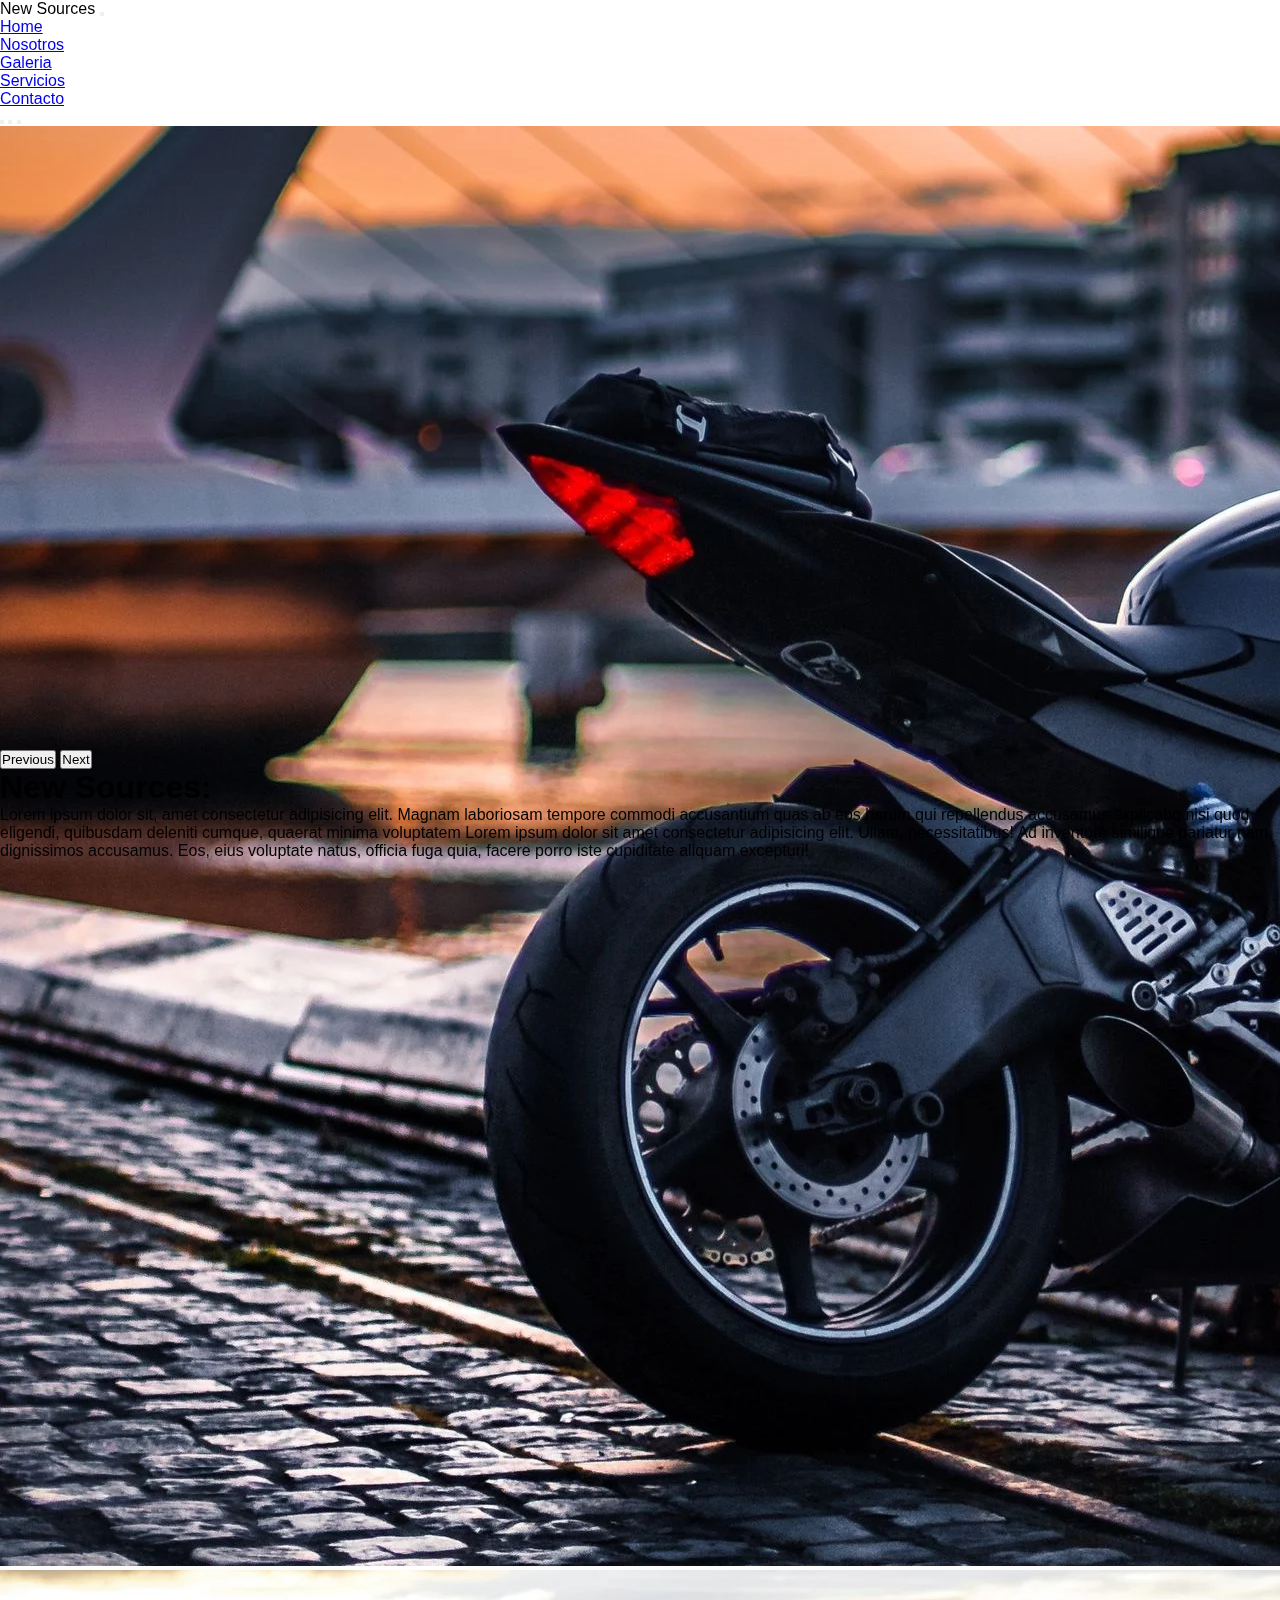
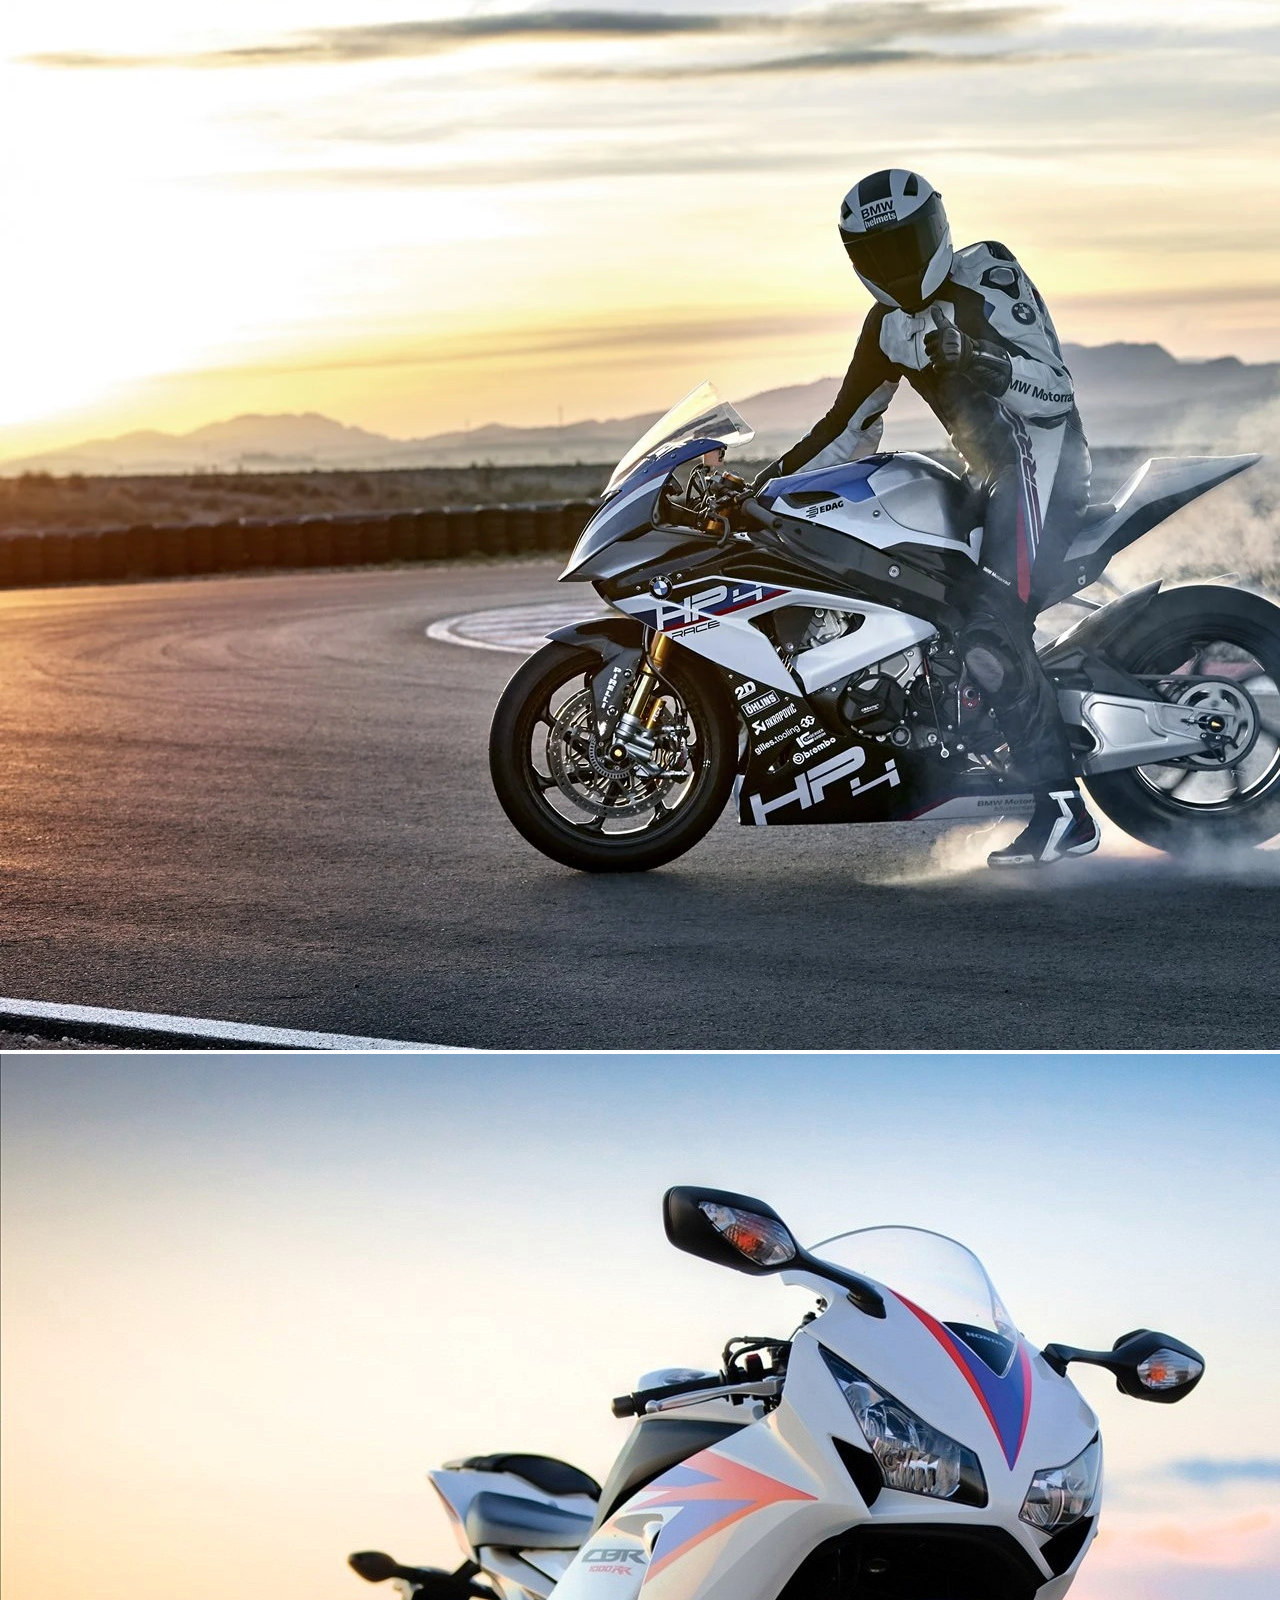
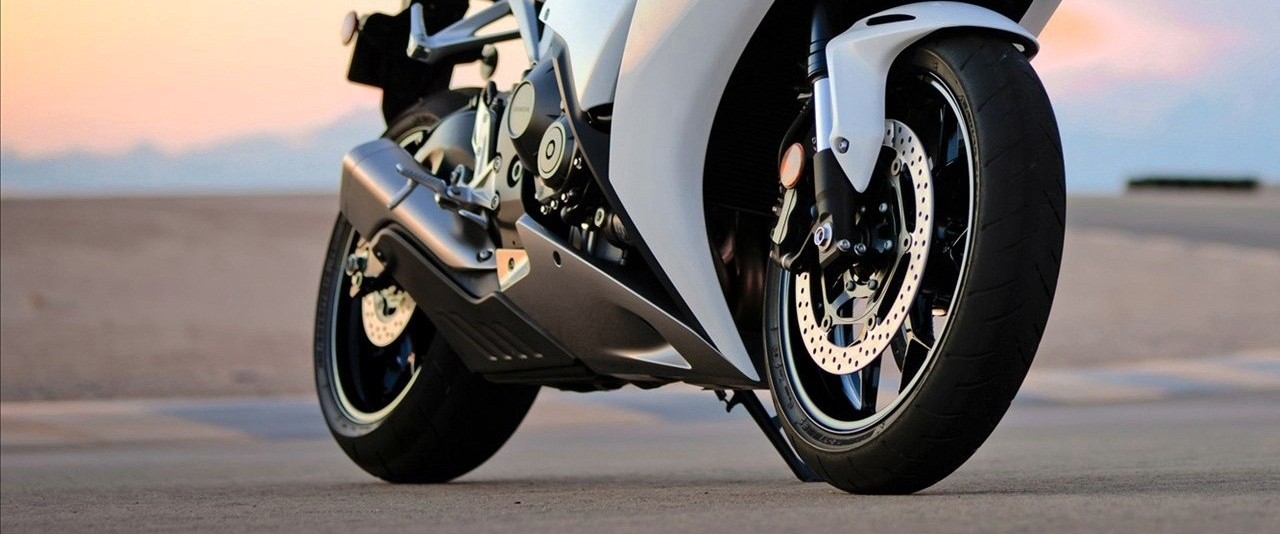
<file: index.html>
<!DOCTYPE html>
<html lang="es">
  <head>
    <meta charset="UTF-8" />
    <meta http-equiv="X-UA-Compatible" content="IE=edge" />
    <meta name="viewport" content="width=device-width, initial-scale=1.0" />
    <link
      href="https://cdn.jsdelivr.net/npm/bootstrap@5.1.3/dist/css/bootstrap.min.css"
      rel="stylesheet"
      integrity="sha384-1BmE4kWBq78iYhFldvKuhfTAU6auU8tT94WrHftjDbrCEXSU1oBoqyl2QvZ6jIW3"
      crossorigin="anonymous"
    />
    <link
      rel="stylesheet"
      href="https://cdnjs.cloudflare.com/ajax/libs/font-awesome/6.1.1/css/all.min.css"
      integrity="sha512-KfkfwYDsLkIlwQp6LFnl8zNdLGxu9YAA1QvwINks4PhcElQSvqcyVLLD9aMhXd13uQjoXtEKNosOWaZqXgel0g=="
      crossorigin="anonymous"
      referrerpolicy="no-referrer"
    />
    <link href="https://unpkg.com/aos@2.3.1/dist/aos.css" rel="stylesheet">
    <link rel="stylesheet" href="styles.css" />
    <title>cRamirezG/</title>
  </head>
  <body>
    <!-- NAV-BAR -->
    <nav
      class="navbar navbar-expand-lg navbar-light bg-light p-5"
      class="nav-bar"
      data-aos="fade-right"
     data-aos-offset="300"
     data-aos-easing="ease-in-sine"
    >
      <div class="container-fluid">
        <a class="navbar-brand">
          <span class="text-danger fs-1 fw-bold">New Sources</span>
        </a>
        <button
          class="navbar-toggler"
          type="button"
          data-bs-toggle="collapse"
          data-bs-target="#navbarNav"
          aria-controls="navbarNav"
          aria-expanded="false"
          aria-label="Toggle navigation"
        >
          <span class="navbar-toggler-icon"></span>
        </button>
        <div class="collapse navbar-collapse" id="navbarNav">
          <ul class="navbar-nav">
            <li class="nav-item">
              <a class="nav-link active" aria-current="page" href="index.html"
                >Home</a
              >
            </li>
            <li class="nav-item">
              <a class="nav-link" href="./pages/nosotros.html">Nosotros</a>
            </li>
            <li class="nav-item">
              <a class="nav-link" href="./pages/galeria.html">Galeria</a>
            </li>
            <li class="nav-item">
              <a class="nav-link" href="./pages/servicios.html">Servicios</a>
            </li>
            <li class="nav-item">
              <a class="nav-link" href="./pages/contacto.html">Contacto</a>
            </li>
          </ul>
        </div>
      </div>
    </nav>
    <!-- PRESENTACION -->
    <div
      id="carouselExampleIndicators"
      class="carousel slide"
      data-bs-ride="carousel"
      data-aos="zoom-in-up"
    >
      <div class="carousel-indicators">
        <button
          type="button"
          data-bs-target="#carouselExampleIndicators"
          data-bs-slide-to="0"
          class="active"
          aria-current="true"
          aria-label="Slide 1"
        ></button>
        <button
          type="button"
          data-bs-target="#carouselExampleIndicators"
          data-bs-slide-to="1"
          aria-label="Slide 2"
        ></button>
        <button
          type="button"
          data-bs-target="#carouselExampleIndicators"
          data-bs-slide-to="2"
          aria-label="Slide 3"
        ></button>
      </div>
      <div class="carousel-inner">
        <div class="carousel-item active" data-bs-interval="3000">
          <img
            src="./multimedia/bike3.webp"
            class="d-block w-100"
            alt="image"
          />
        </div>
        <div class="carousel-item" data-bs-interval="3000">
          <img
            src="./multimedia/bike1.webp"
            class="d-block w-100"
            alt="image"
          />
        </div>
        <div class="carousel-item" data-bs-interval="3000">
          <img src="./multimedia/bike2.jpg" class="d-block w-100" alt="image" />
        </div>
      </div>
      <button
        class="carousel-control-prev"
        type="button"
        data-bs-target="#carouselExampleIndicators"
        data-bs-slide="prev"
      >
        <span class="carousel-control-prev-icon" aria-hidden="true"></span>
        <span class="visually-hidden">Previous</span>
      </button>
      <button
        class="carousel-control-next"
        type="button"
        data-bs-target="#carouselExampleIndicators"
        data-bs-slide="next"
      >
        <span class="carousel-control-next-icon" aria-hidden="true"></span>
        <span class="visually-hidden">Next</span>
      </button>
    </div>
    <!-- CONTENIDO -->
    <section class="w-50 mx-auto text-center pt-5" class="main" data-aos="flip-right">
      <h1 class="p-3 fs-2 border-top border-3">
        <span class="text-danger">New Sources:</span>
      </h1>
      <p class="text-primary p-3 fs-4">
        Lorem ipsum dolor sit, amet consectetur adipisicing elit. Magnam
        laboriosam tempore commodi accusantium quas ab eos harum qui repellendus
        accusamus explicabo nisi quod eligendi, quibusdam deleniti cumque,
        quaerat minima voluptatem Lorem ipsum dolor sit amet consectetur
        adipisicing elit. Ullam, necessitatibus! Ad inventore similique pariatur
        nam, dignissimos accusamus. Eos, eius voluptate natus, officia fuga
        quia, facere porro iste cupiditate aliquam excepturi!
      </p>
    </section>
    <section class="container-fluid">
      <div
        class="row w-75 mx-auto p-3 fs-2 border-top border-3 my-5 intro-bloque d-flex justify-content-start"
      >
        <div class="col-lg-6 col-md-12 col-sm-12" data-aos="fade-right">
          <img
            src="./multimedia/data.png"
            alt="icon"
            width="180"
            height="160"
          />
          <div data-aos="fade-right">
            <h3 class="fs-5 mt-4 px-4 pb-1 p-3 text-danger">Maintenance</h3>
            <p class="text-primary px-4">
              Lorem, ipsum dolor sit amet consectetur adipisicing elit.
              Laudantium non rem autem eum sint aliquid exercitationem dicta
              eaque et obcaecati dolore soluta nulla ducimus expedita
              perferendis, quia nihil voluptas eligendi
            </p>
          </div>
        </div>
        <div class="col-sm" data-aos="fade-left">
          <img
            src="./multimedia/data1.png"
            alt="icon"
            width="180"
            height="160"
          />
          <div data-aos="fade-left">
            <h3 class="fs-5 mt-4 px-4 pb-1 p-3 text-danger">Tech</h3>
            <p class="text-primary px-4">
              Lorem, ipsum dolor sit amet consectetur adipisicing elit.
              Laudantium non rem autem eum sint aliquid exercitationem dicta
              eaque et obcaecati dolore soluta nulla ducimus expedita
              perferendis, quia nihil voluptas eligendi
            </p>
          </div>
        </div>
      </div>
    </section>
    <!-- FOOTER -->
    <footer class="bg-dark text-center text-white">
      <div class="container p-4 pb-0">
        <section class="mb-4">
          <a
            class="btn btn-outline-light btn-floating m-1"
            href="#!"
            role="button"
            ><i class="fab fa-facebook-f"></i
          ></a>

          <a
            class="btn btn-outline-light btn-floating m-1"
            href="#!"
            role="button"
            ><i class="fab fa-twitter"></i
          ></a>

          <a
            class="btn btn-outline-light btn-floating m-1"
            href="#!"
            role="button"
            ><i class="fab fa-google"></i
          ></a>

          <a
            class="btn btn-outline-light btn-floating m-1"
            href="#!"
            role="button"
            ><i class="fab fa-instagram"></i
          ></a>
        </section>
      </div>

      <div class="text-center p-3" style="background-color: rgba(0, 0, 0, 0.2)">
        © 2022 Copyright:
        <a class="text-white" href="">newsources.com</a>
      </div>
    </footer>
    <script
      src="https://cdn.jsdelivr.net/npm/bootstrap@5.1.3/dist/js/bootstrap.bundle.min.js"
      integrity="sha384-ka7Sk0Gln4gmtz2MlQnikT1wXgYsOg+OMhuP+IlRH9sENBO0LRn5q+8nbTov4+1p"
      crossorigin="anonymous"
    ></script>
    <script src="https://unpkg.com/aos@2.3.1/dist/aos.js"></script>
    <script>
      AOS.init();
    </script>
    <a href="#" class="subir">
      <i class="fa-solid fa-angles-up"></i>
    </a>
  </body>
</html>
</file>
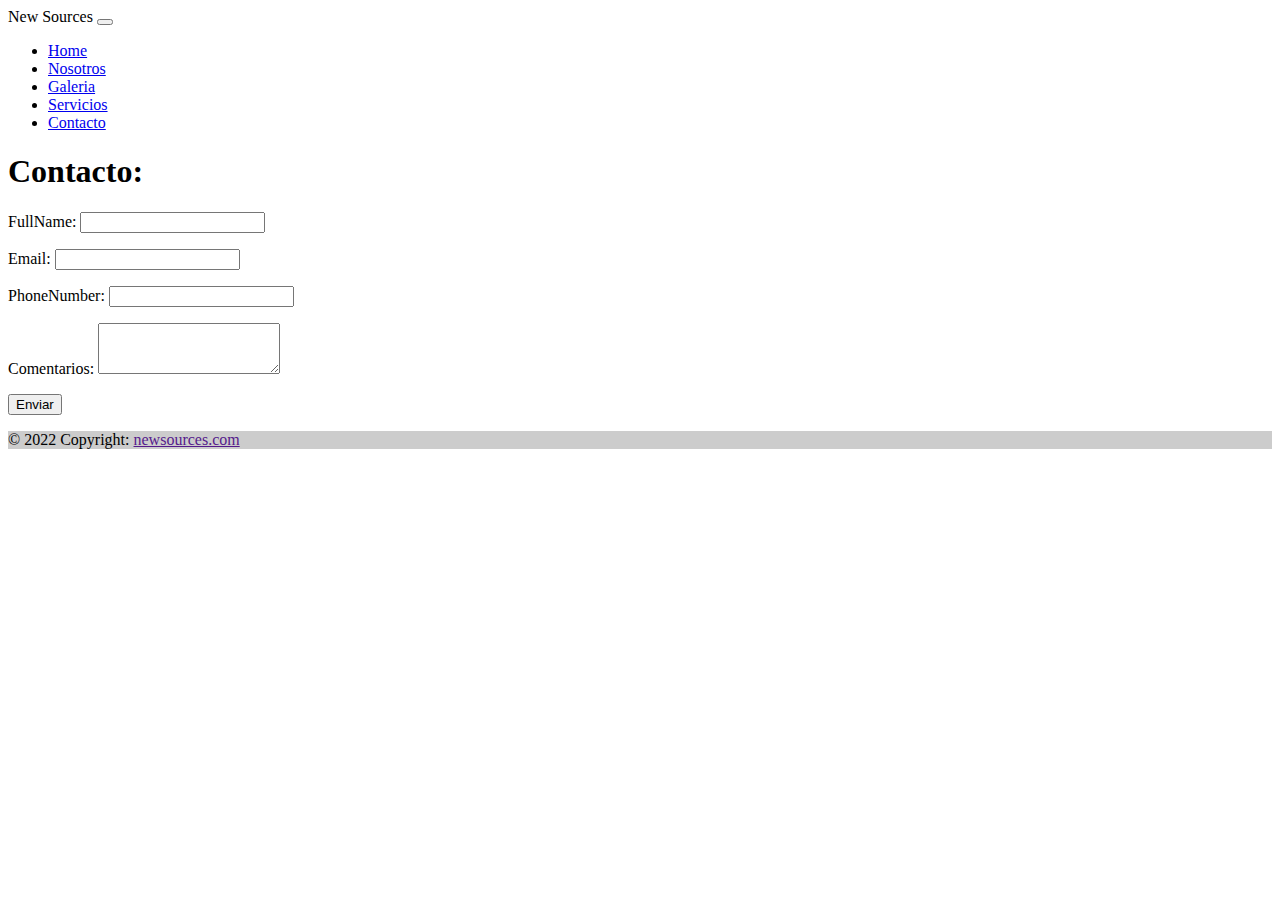
<file: pages/contacto.html>
<!DOCTYPE html>
<html lang="es">
  <head>
    <meta charset="UTF-8" />
    <meta http-equiv="X-UA-Compatible" content="IE=edge" />
    <meta name="viewport" content="width=device-width, initial-scale=1.0" />
    <link
      href="https://cdn.jsdelivr.net/npm/bootstrap@5.1.3/dist/css/bootstrap.min.css"
      rel="stylesheet"
      integrity="sha384-1BmE4kWBq78iYhFldvKuhfTAU6auU8tT94WrHftjDbrCEXSU1oBoqyl2QvZ6jIW3"
      crossorigin="anonymous"
    />
    <link
      rel="stylesheet"
      href="https://cdnjs.cloudflare.com/ajax/libs/font-awesome/6.1.1/css/all.min.css"
      integrity="sha512-KfkfwYDsLkIlwQp6LFnl8zNdLGxu9YAA1QvwINks4PhcElQSvqcyVLLD9aMhXd13uQjoXtEKNosOWaZqXgel0g=="
      crossorigin="anonymous"
      referrerpolicy="no-referrer"
    />
    <link href="https://unpkg.com/aos@2.3.1/dist/aos.css" rel="stylesheet" />
    <title>cRamirezG/</title>
  </head>
  <body class ="bg-secondary">
    <!-- NAV-BAR -->
    <nav
      class="navbar navbar-expand-lg navbar-light bg-light p-5"
      class="nav-bar"
    >
      <div class="container-fluid">
        <a class="navbar-brand">
          <span class="text-danger fs-1 fw-bold">New Sources</span>
        </a>
        <button
          class="navbar-toggler"
          type="button"
          data-bs-toggle="collapse"
          data-bs-target="#navbarNav"
          aria-controls="navbarNav"
          aria-expanded="false"
          aria-label="Toggle navigation"
        >
          <span class="navbar-toggler-icon"></span>
        </button>
        <div class="collapse navbar-collapse" id="navbarNav">
          <ul class="navbar-nav">
            <li class="nav-item">
              <a
                class="nav-link active"
                aria-current="page"
                href="../index.html"
                >Home</a
              >
            </li>
            <li class="nav-item">
              <a class="nav-link" href="./nosotros.html">Nosotros</a>
            </li>
            <li class="nav-item">
              <a class="nav-link" href="./galeria.html">Galeria</a>
            </li>
            <li class="nav-item">
              <a class="nav-link" href="./servicios.html">Servicios</a>
            </li>
            <li class="nav-item">
              <a class="nav-link" href="./contacto.html">Contacto</a>
            </li>
          </ul>
        </div>
      </div>
    </nav>
    <!-- CONTENIDO -->
    <section class ="d-flex justify-content-center"> 
      <div class ="card col-sm-5 p-3">
    <div class ="mb-3">
      <h1>Contacto:</h1>
    </div>
    <div class ="mb-2">
      <form>
        <div class ="mb-2">
          <p>
            <label>FullName:</label>
            <input type="text" class ="form-control" name="fullname" />
          </p>
          <p>
            <label>Email:</label>
            <input type="email" class="form-control" name="email">
          </p>
          <p>
            <label>PhoneNumber:</label>
            <input type="tel" class ="form-control" name="PhoneNumber" />
          </p>
          <p class="bloque">
            <label>Comentarios:</label>
            <textarea name="Comentarios" class="form-control" rows="3"></textarea>
          </p>
          <p class="bloque">
            <button type="submit" class="btn btn-primary" class="form-control">Enviar</button>
          </p>
        </div>
      </form>
    </div>
    </div>
  </section>
    <!-- FOOTER -->
    <footer class="bg-dark text-center text-white">
      <div class="container p-4 pb-0">
        <section class="mb-4">
          <a
            class="btn btn-outline-light btn-floating m-1"
            href="#!"
            role="button"
            ><i class="fab fa-facebook-f"></i
          ></a>

          <a
            class="btn btn-outline-light btn-floating m-1"
            href="#!"
            role="button"
            ><i class="fab fa-twitter"></i
          ></a>

          <a
            class="btn btn-outline-light btn-floating m-1"
            href="#!"
            role="button"
            ><i class="fab fa-google"></i
          ></a>

          <a
            class="btn btn-outline-light btn-floating m-1"
            href="#!"
            role="button"
            ><i class="fab fa-instagram"></i
          ></a>
        </section>
      </div>

      <div class="text-center p-3" style="background-color: rgba(0, 0, 0, 0.2)">
        © 2022 Copyright:
        <a class="text-white" href="">newsources.com</a>
      </div>
    </footer>

    <script
      src="https://cdn.jsdelivr.net/npm/bootstrap@5.1.3/dist/js/bootstrap.bundle.min.js"
      integrity="sha384-ka7Sk0Gln4gmtz2MlQnikT1wXgYsOg+OMhuP+IlRH9sENBO0LRn5q+8nbTov4+1p"
      crossorigin="anonymous"
    ></script>
    <script src="https://unpkg.com/aos@2.3.1/dist/aos.js"></script>
    <script>
      AOS.init();
    </script>
  </body>
</html>
</file>
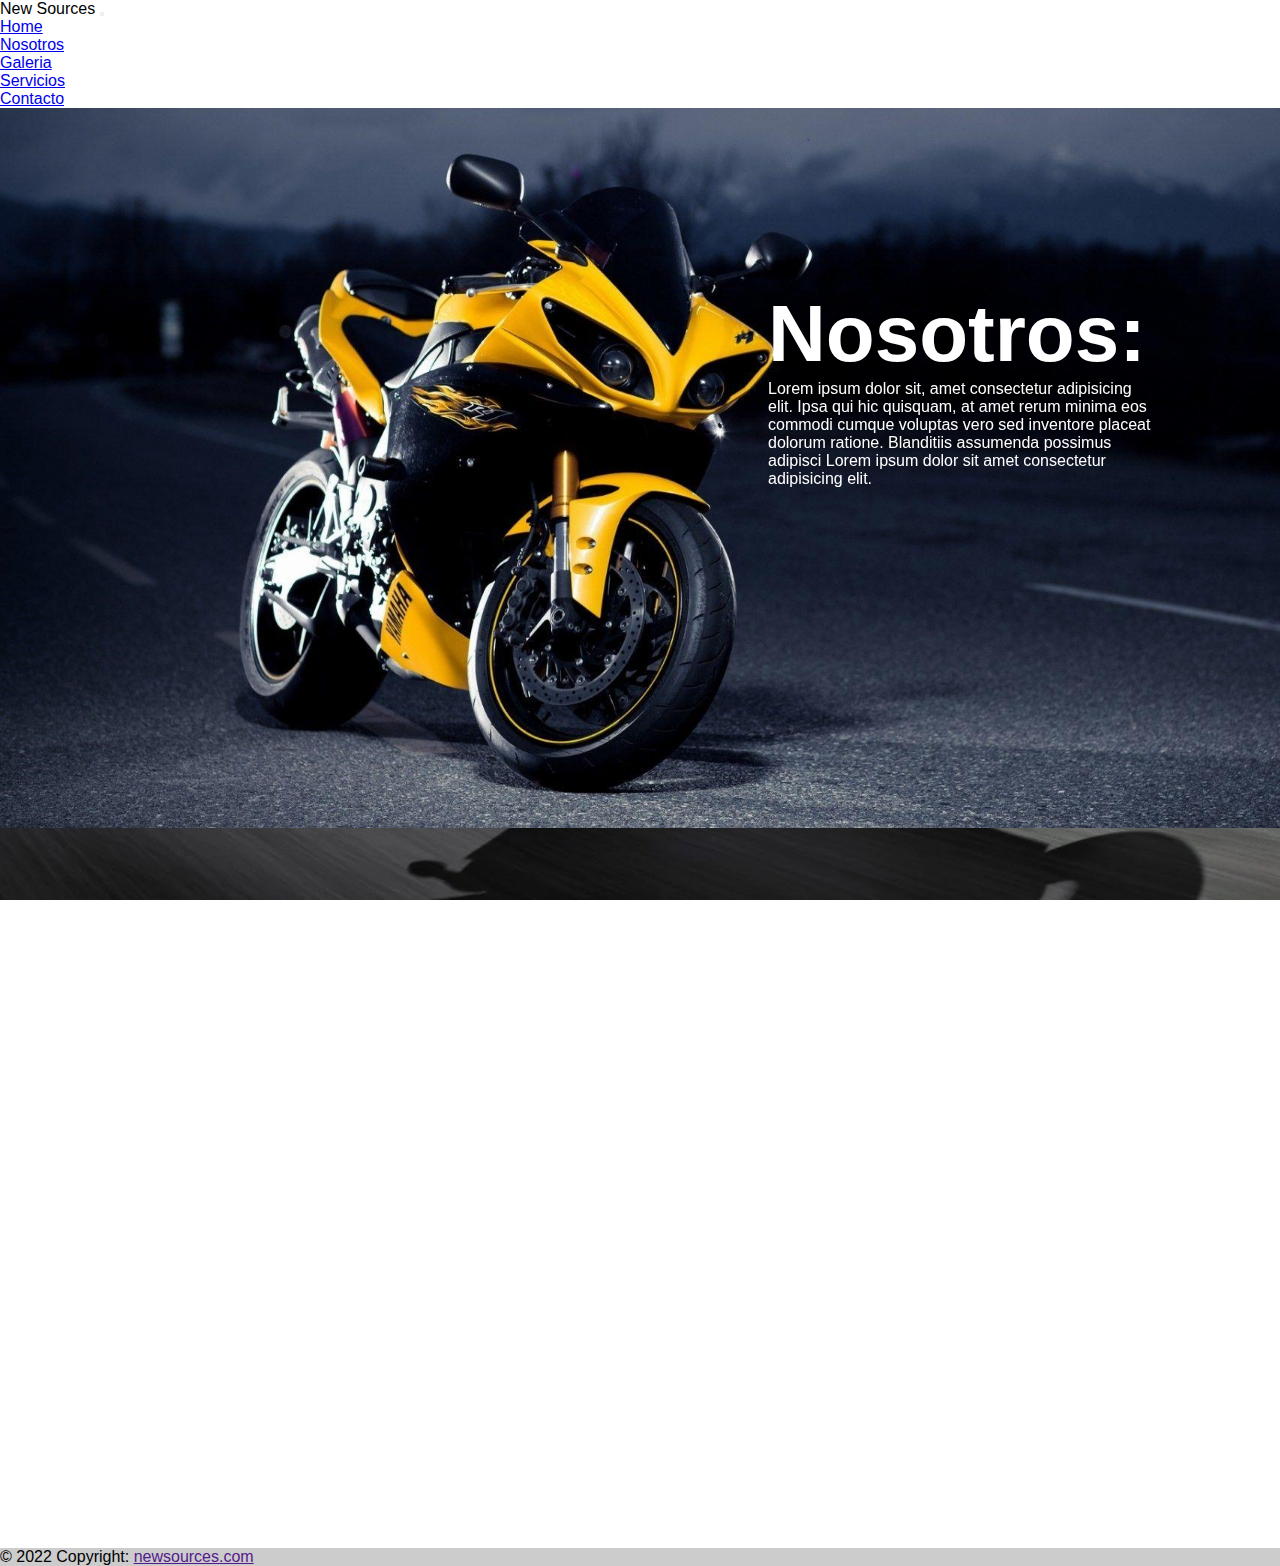
<file: pages/nosotros.html>
<!DOCTYPE html>
<html lang="es">
<head>
  <meta charset="UTF-8">
  <meta http-equiv="X-UA-Compatible" content="IE=edge">
  <meta name="viewport" content="width=device-width, initial-scale=1.0">
  <link
      href="https://cdn.jsdelivr.net/npm/bootstrap@5.1.3/dist/css/bootstrap.min.css"
      rel="stylesheet"
      integrity="sha384-1BmE4kWBq78iYhFldvKuhfTAU6auU8tT94WrHftjDbrCEXSU1oBoqyl2QvZ6jIW3"
      crossorigin="anonymous"
    />
    <link
      rel="stylesheet"
      href="https://cdnjs.cloudflare.com/ajax/libs/font-awesome/6.1.1/css/all.min.css"
      integrity="sha512-KfkfwYDsLkIlwQp6LFnl8zNdLGxu9YAA1QvwINks4PhcElQSvqcyVLLD9aMhXd13uQjoXtEKNosOWaZqXgel0g=="
      crossorigin="anonymous"
      referrerpolicy="no-referrer"
    />
    <link rel="stylesheet" href="../styles.css" />
    <link href="https://unpkg.com/aos@2.3.1/dist/aos.css" rel="stylesheet">
  <title>cRamirezG/</title>
</head>
<body>
  <!-- NAV-BAR -->
  <nav
      class="navbar navbar-expand-lg navbar-light bg-light p-5"
      class="nav-bar"
    >
      <div class="container-fluid">
        <a class="navbar-brand">
          <span class="text-danger fs-1 fw-bold">New Sources</span>
        </a>
        <button
          class="navbar-toggler"
          type="button"
          data-bs-toggle="collapse"
          data-bs-target="#navbarNav"
          aria-controls="navbarNav"
          aria-expanded="false"
          aria-label="Toggle navigation"
        >
          <span class="navbar-toggler-icon"></span>
        </button>
        <div class="collapse navbar-collapse" id="navbarNav">
          <ul class="navbar-nav">
            <li class="nav-item">
              <a
                class="nav-link active"
                aria-current="page"
                href="../index.html"
                >Home</a
              >
            </li>
            <li class="nav-item">
              <a class="nav-link" href="./nosotros.html">Nosotros</a>
            </li>
            <li class="nav-item">
              <a class="nav-link" href="./galeria.html">Galeria</a>
            </li>
            <li class="nav-item">
              <a class="nav-link" href="./servicios.html">Servicios</a>
            </li>
            <li class="nav-item">
              <a class="nav-link" href="./contacto.html">Contacto</a>
            </li>
          </ul>
        </div>
      </div>
    </nav>
    <!-- CONTENIDO -->
    <main>
      <section class ="container">   
      <div class ="info" data-aos="flip-right">
          <h2>Nosotros:</h2>
          <p>Lorem ipsum dolor sit, amet consectetur adipisicing elit. Ipsa qui hic quisquam, at amet rerum minima eos commodi cumque voluptas vero sed inventore placeat dolorum ratione. Blanditiis assumenda possimus adipisci Lorem ipsum dolor sit amet consectetur adipisicing elit.</p>
      </div>
      </section>
      <section class = "container2">
          <div class ="info2" data-aos="flip-left">
          <h2>Equipo:</h2>
          <p>Lorem ipsum dolor sit amet consectetur adipisicing elit. Magni, vitae modi! Tempore ad recusandae quae incidunt eligendi pariatur amet ipsa nisi ducimus nihil. Voluptatum esse nulla beatae mollitia labore odio Lorem ipsum Lorem ipsum dolor sit amet consectetur adipisicing elit.</p>
      </section>
  </div>
  </main>
  <!-- FOOTER -->
  <footer class="bg-dark text-center text-white">
    <div class="container p-4 pb-0">
      <section class="mb-4">
        <a
          class="btn btn-outline-light btn-floating m-1"
          href="#!"
          role="button"
          ><i class="fab fa-facebook-f"></i
        ></a>

        <a
          class="btn btn-outline-light btn-floating m-1"
          href="#!"
          role="button"
          ><i class="fab fa-twitter"></i
        ></a>

        <a
          class="btn btn-outline-light btn-floating m-1"
          href="#!"
          role="button"
          ><i class="fab fa-google"></i
        ></a>

        <a
          class="btn btn-outline-light btn-floating m-1"
          href="#!"
          role="button"
          ><i class="fab fa-instagram"></i
        ></a>
      </section>
    </div>

    <div class="text-center p-3" style="background-color: rgba(0, 0, 0, 0.2)">
      © 2022 Copyright:
      <a class="text-white" href="">newsources.com</a>
    </div>
  </footer>
    <script
      src="https://cdn.jsdelivr.net/npm/bootstrap@5.1.3/dist/js/bootstrap.bundle.min.js"
      integrity="sha384-ka7Sk0Gln4gmtz2MlQnikT1wXgYsOg+OMhuP+IlRH9sENBO0LRn5q+8nbTov4+1p"
      crossorigin="anonymous"
    ></script>
    <script src="https://unpkg.com/aos@2.3.1/dist/aos.js"></script>
    <script>
      AOS.init();
    </script>
    <a href="#" class="subir">
      <i class="fa-solid fa-angles-up"></i>
    </a>
</body>
</html>
</file>
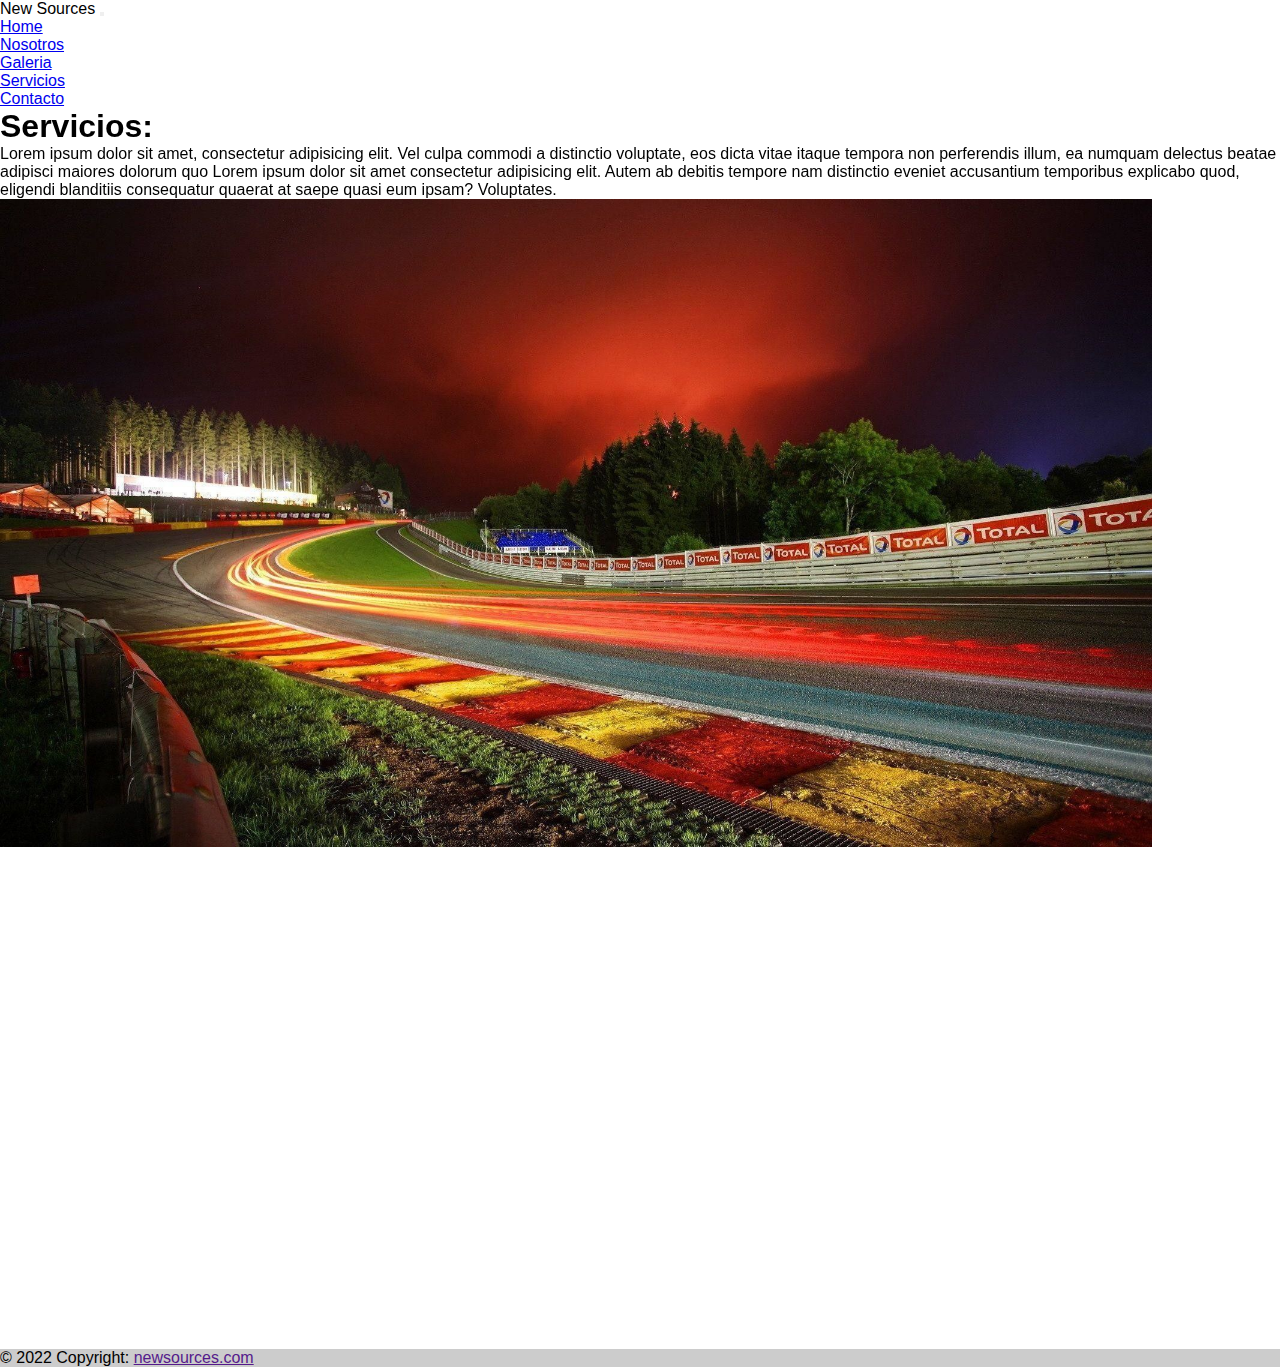
<file: pages/servicios.html>
<!DOCTYPE html>
<html lang="es">
  <head>
    <meta charset="UTF-8" />
    <meta http-equiv="X-UA-Compatible" content="IE=edge" />
    <meta name="viewport" content="width=device-width, initial-scale=1.0" />
    <link
      href="https://cdn.jsdelivr.net/npm/bootstrap@5.1.3/dist/css/bootstrap.min.css"
      rel="stylesheet"
      integrity="sha384-1BmE4kWBq78iYhFldvKuhfTAU6auU8tT94WrHftjDbrCEXSU1oBoqyl2QvZ6jIW3"
      crossorigin="anonymous"
    />
    <link
      rel="stylesheet"
      href="https://cdnjs.cloudflare.com/ajax/libs/font-awesome/6.1.1/css/all.min.css"
      integrity="sha512-KfkfwYDsLkIlwQp6LFnl8zNdLGxu9YAA1QvwINks4PhcElQSvqcyVLLD9aMhXd13uQjoXtEKNosOWaZqXgel0g=="
      crossorigin="anonymous"
      referrerpolicy="no-referrer"
    />
    <link href="https://unpkg.com/aos@2.3.1/dist/aos.css" rel="stylesheet">
    <link rel="stylesheet" href="../styles.css" />
    <title>cRamirezG/</title>
  </head>
  <body>
      <!-- NAV-BAR -->
    <nav
      class="navbar navbar-expand-lg navbar-light bg-light p-5"
      class="nav-bar"
    >
      <div class="container-fluid">
        <a class="navbar-brand">
          <span class="text-danger fs-1 fw-bold">New Sources</span>
        </a>
        <button
          class="navbar-toggler"
          type="button"
          data-bs-toggle="collapse"
          data-bs-target="#navbarNav"
          aria-controls="navbarNav"
          aria-expanded="false"
          aria-label="Toggle navigation"
        >
          <span class="navbar-toggler-icon"></span>
        </button>
        <div class="collapse navbar-collapse" id="navbarNav">
          <ul class="navbar-nav">
            <li class="nav-item">
              <a
                class="nav-link active"
                aria-current="page"
                href="../index.html"
                >Home</a
              >
            </li>
            <li class="nav-item">
              <a class="nav-link" href="./nosotros.html">Nosotros</a>
            </li>
            <li class="nav-item">
              <a class="nav-link" href="./galeria.html">Galeria</a>
            </li>
            <li class="nav-item">
              <a class="nav-link" href="./servicios.html">Servicios</a>
            </li>
            <li class="nav-item">
              <a class="nav-link" href="./contacto.html">Contacto</a>
            </li>
          </ul>
        </div>
      </div>
    </nav>
    <!-- CONTENIDO -->
    <section class="w-50 m-auto text-center p-3 border-top border-3 nosotros" data-aos="fade-up"
    data-aos-duration="3000">
      <div class="nosotros">
        <h1 class="mb-5 fs-2"><span class="text-danger">Servicios:</span></h1>
        <p class="text-primary p-3 fs-4 p-3"
        >
          Lorem ipsum dolor sit amet, consectetur adipisicing elit. Vel culpa
          commodi a distinctio voluptate, eos dicta vitae itaque tempora non
          perferendis illum, ea numquam delectus beatae adipisci maiores dolorum
          quo Lorem ipsum dolor sit amet consectetur adipisicing elit. Autem ab
          debitis tempore nam distinctio eveniet accusantium temporibus
          explicabo quod, eligendi blanditiis consequatur quaerat at saepe quasi
          eum ipsam? Voluptates.
        </p>
      </div>
    </section>
    <div class="mt-5 text-center">
      <img
        src="../multimedia/raceT.jpg"
        alt="image"
        width="90%"
        height="25%"
        class="rounded"
        data-aos="zoom-in-down"
      />
      <p class="text-primary p-3 fs-4 p-5" data-aos="zoom-out-up">
        Lorem ipsum dolor sit amet, consectetur adipisicing elit. Vel culpa
        commodi a distinctio voluptate, eos dicta vitae itaque tempora non
        perferendis illum, ea numquam delectus beatae adipisci maiores dolorum
        quo Lorem ipsum dolor sit amet consectetur adipisicing elit. Autem ab
        debitis tempore nam distinctio eveniet accusantium temporibus explicabo
        quod, eligendi blanditiis consequatur quaerat at saepe quasi eum ipsam?
        Voluptates.
      </p>
    </div>
    <section class="container-fluid">
      <div
        class="row w-75 mx-auto p-3 fs-2 border-top border-3 my-5 intro-bloque d-flex justify-content-start"
      >
        <div class="col-lg-6 col-md-12 col-sm-12" data-aos="fade-right">
          <img
            src="../multimedia/Motorcycle _Outline.png"
            alt="icon"
            width="180"
            height="160"
          />
          <div data-aos="fade-right">
            <h3 class="fs-5 mt-4 px-4 pb-1 p-3 text-danger">Advance:</h3>
            <p class="text-primary px-4">
              Lorem, ipsum dolor sit amet consectetur adipisicing elit.
              Laudantium non rem autem eum sint aliquid exercitationem dicta
              eaque et obcaecati dolore soluta nulla ducimus expedita
              perferendis, quia nihil voluptas eligendi
            </p>
          </div>
        </div>
        <div class="col-sm" data-aos="fade-left">
          <img
            src="../multimedia/Online report_Two Color.png"
            alt="icon"
            width="180"
            height="160"
          />
          <div data-aos="fade-left">
            <h3 class="fs-5 mt-4 px-4 pb-1 p-3 text-danger">Reporter:</h3>
            <p class="text-primary px-4">
              Lorem, ipsum dolor sit amet consectetur adipisicing elit.
              Laudantium non rem autem eum sint aliquid exercitationem dicta
              eaque et obcaecati dolore soluta nulla ducimus expedita
              perferendis, quia nihil voluptas eligendi
            </p>
          </div>
        </div>
      </div>
    </section>
    <!-- FOOTER -->
    <footer class="bg-dark text-center text-white">
      <div class="container p-4 pb-0">
        <section class="mb-4">
          <a
            class="btn btn-outline-light btn-floating m-1"
            href="#!"
            role="button"
            ><i class="fab fa-facebook-f"></i
          ></a>

          <a
            class="btn btn-outline-light btn-floating m-1"
            href="#!"
            role="button"
            ><i class="fab fa-twitter"></i
          ></a>

          <a
            class="btn btn-outline-light btn-floating m-1"
            href="#!"
            role="button"
            ><i class="fab fa-google"></i
          ></a>

          <a
            class="btn btn-outline-light btn-floating m-1"
            href="#!"
            role="button"
            ><i class="fab fa-instagram"></i
          ></a>
        </section>
      </div>

      <div class="text-center p-3" style="background-color: rgba(0, 0, 0, 0.2)">
        © 2022 Copyright:
        <a class="text-white" href="">newsources.com</a>
      </div>
    </footer>

    <script
      src="https://cdn.jsdelivr.net/npm/bootstrap@5.1.3/dist/js/bootstrap.bundle.min.js"
      integrity="sha384-ka7Sk0Gln4gmtz2MlQnikT1wXgYsOg+OMhuP+IlRH9sENBO0LRn5q+8nbTov4+1p"
      crossorigin="anonymous"
    ></script>
    <script src="https://unpkg.com/aos@2.3.1/dist/aos.js"></script>
    <script>
      AOS.init();
    </script>
    <a href="#" class="subir">
        <i class="fa-solid fa-angles-up"></i>
      </a>
  </body>
</html>
</file>
<file: styles.css>
* {
    margin: 0;
    padding: 0;
  }
  @import url('https://fonts.googleapis.com/css2?family=Anton&family=Source+Sans+Pro:wght@300;600&display=swap');
body{
    font-family:'Source Sans Pro', sans-serif;
    overflow-x: hidden;
}
.nav-bar a{
    font-size: 20px;
    font-weight:bold;
    }
.carousel-inner{
    max-height: 39rem;
}
main .container {
    height: 80vh;
    background-image: url(./multimedia/bike1.jpg);
    background-attachment: fixed;
    background-size: cover;
    max-width: 100%;
    display: grid;
    grid-template-columns: repeat(10, 1fr);
    grid-template-rows: repeat(8, 1fr);
  }
  main .container .info {
    grid-column: 7 / 10;
    grid-row: 3 / 7;
    color: #fff;
  }
  main .container .info h2 {
    font-size: 5em;
    color: white;
  }
  .container2 {
    height: 80vh;
    background-image: url(./multimedia/bike2.webp);
    background-attachment: fixed;
    background-size: cover;
    max-width: 100%;
    display: grid;
    grid-template-columns: repeat(10, 1fr);
    grid-template-rows: repeat(8, 1fr);
  }
  main .container2 .info2 {
    grid-column: 5 / 3;
    grid-row: 3 / 7;
    color: rgb(230, 52, 52);
  }
  main .container2 .info2 h2 {
    font-size: 5em;
    color: rgb(230, 52, 52);
  }
  .gallery-container{
    display:grid;
    grid-template-columns: repeat(3,1fr);
    grid-auto-rows: 150px;
    padding:25px;
    grid-gap:15px;
    background: rgb(131,58,180);
    background: linear-gradient(90deg, rgba(131,58,180,1) 0%, rgba(253,29,29,1) 50%, rgba(252,176,69,1) 100%);
  }
  .gallery-img{
    width: 100%;
    height: 100%;
    object-fit: cover;
  }
  .gallery-item:nth-child(4){
    grid-column-start: span 3;
  }




  @media only screen and (max-width: 768px) {
    main .container .info {
      grid-column: 2 / 10;
      grid-row: 4 / 8;
    }
    main .container h2 {
      font-size: 3.5em;
    }
    main .container2 .info2 {
      grid-column: 2 / 10;
      grid-row: 4 / 8;
    }
    main .container2 h2 {
      font-size: 3.5em;
    }
  }
</file>
